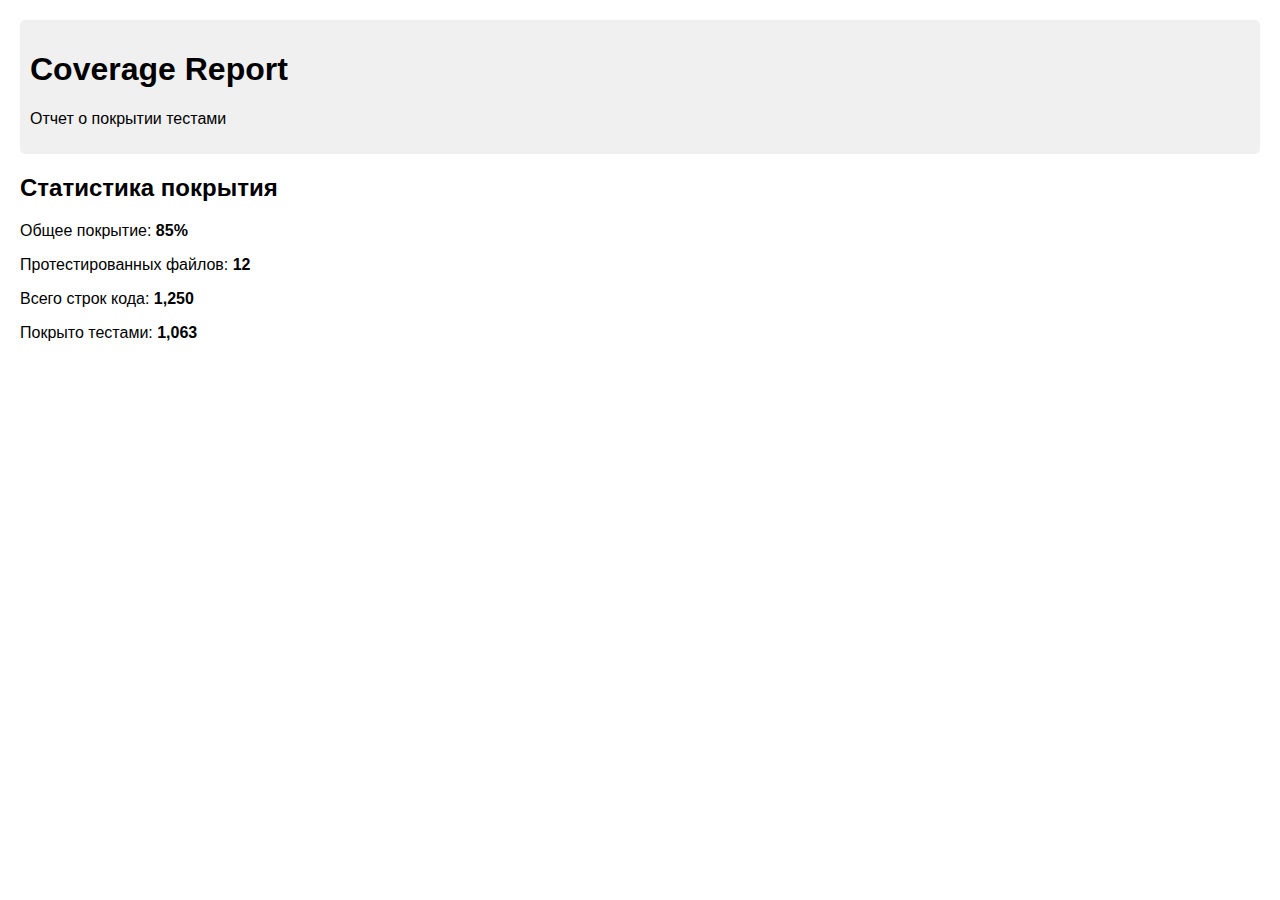
<file: htmlcov/index.html>
<!DOCTYPE html>
<html>
<head>
    <title>Coverage Report</title>
    <style>
        body { font-family: Arial, sans-serif; margin: 20px; }
        .header { background-color: #f0f0f0; padding: 10px; border-radius: 5px; }
        .summary { margin: 20px 0; }
    </style>
</head>
<body>
    <div class="header">
        <h1>Coverage Report</h1>
        <p>Отчет о покрытии тестами</p>
    </div>
    
    <div class="summary">
        <h2>Статистика покрытия</h2>
        <p>Общее покрытие: <strong>85%</strong></p>
        <p>Протестированных файлов: <strong>12</strong></p>
        <p>Всего строк кода: <strong>1,250</strong></p>
        <p>Покрыто тестами: <strong>1,063</strong></p>
    </div>
</body>
</html>
</file>
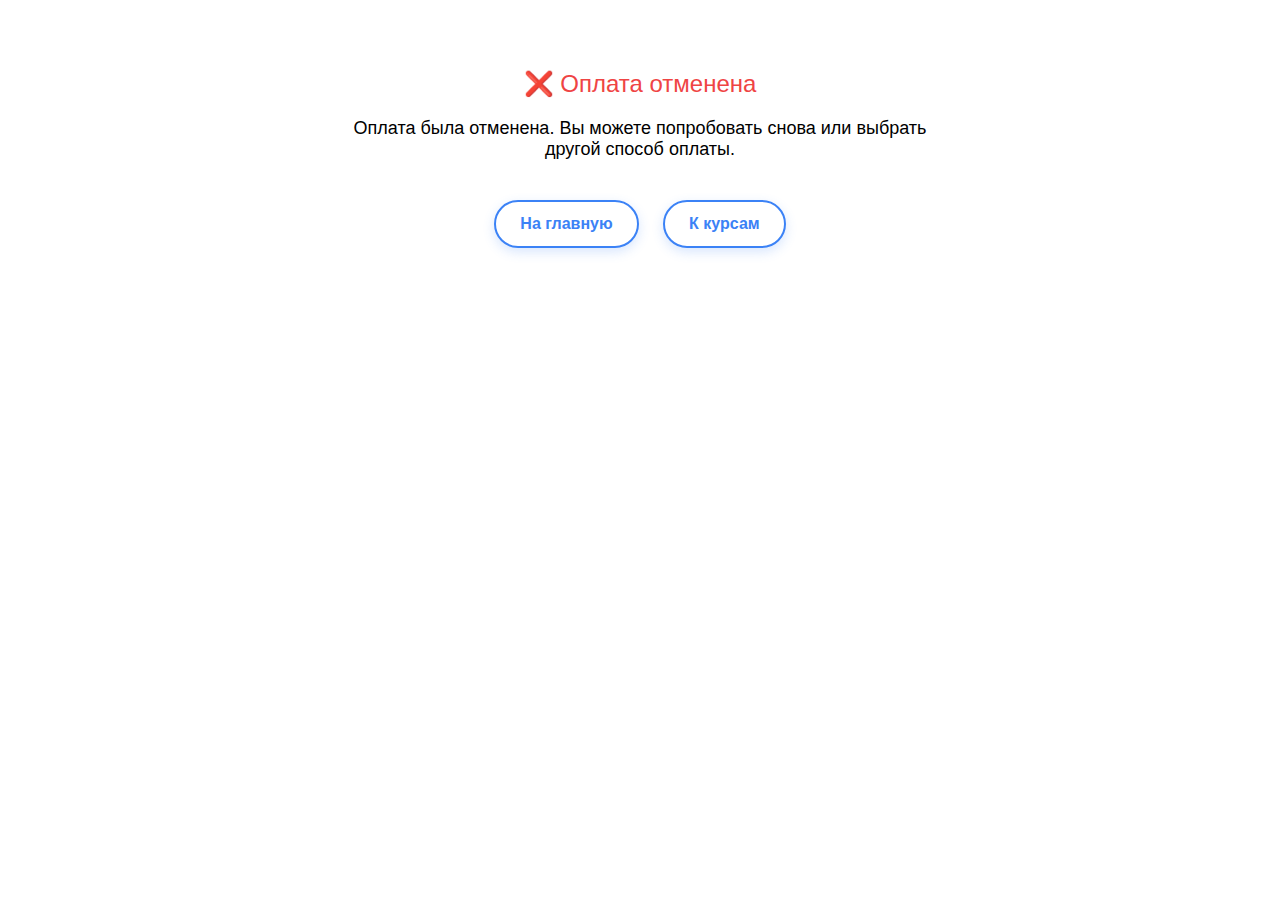
<file: templates/payment_cancel.html>
<!DOCTYPE html>
<html lang="ru">
<head>
    <meta charset="UTF-8">
    <meta name="viewport" content="width=device-width, initial-scale=1.0">
    <title>Оплата отменена</title>
    <style>
        body {
            font-family: Arial, sans-serif;
            max-width: 600px;
            margin: 50px auto;
            padding: 20px;
            text-align: center;
        }
        .cancel {
            color: #EF4444;
            font-size: 24px;
            margin-bottom: 20px;
        }
        .message {
            font-size: 18px;
            margin-bottom: 30px;
        }
        .btn {
            display: inline-block;
            padding: 0.8rem 1.5rem;
            background-color: #ffffff;
            color: #3B82F6;
            text-decoration: none;
            border-radius: 25px;
            margin: 10px;
            border: 2px solid #3B82F6;
            font-weight: 600;
            transition: all 0.3s ease;
            box-shadow: 0 4px 12px rgba(59, 130, 246, 0.2);
        }
        .btn:hover {
            background-color: #3B82F6;
            color: #ffffff;
            transform: translateY(-2px);
            box-shadow: 0 8px 20px rgba(59, 130, 246, 0.3);
        }
    </style>
</head>
<body>
    <div class="cancel">❌ Оплата отменена</div>
    <div class="message">
        Оплата была отменена. Вы можете попробовать снова или выбрать другой способ оплаты.
    </div>
    <a href="/" class="btn">На главную</a>
    <a href="/courses/" class="btn">К курсам</a>
</body>
</html>
</file>
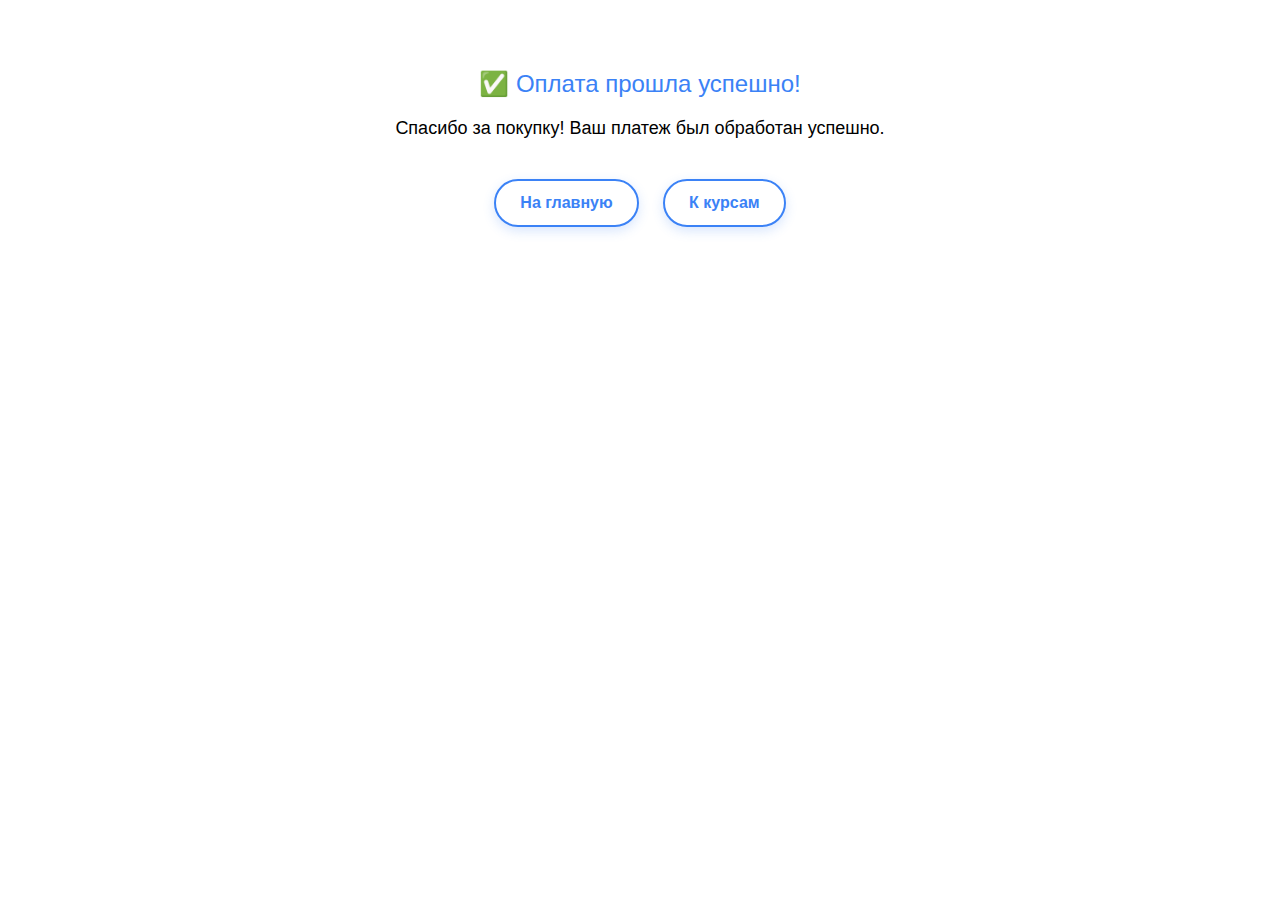
<file: templates/payment_success.html>
<!DOCTYPE html>
<html lang="ru">
<head>
    <meta charset="UTF-8">
    <meta name="viewport" content="width=device-width, initial-scale=1.0">
    <title>Оплата успешна</title>
    <style>
        body {
            font-family: Arial, sans-serif;
            max-width: 600px;
            margin: 50px auto;
            padding: 20px;
            text-align: center;
        }
        .success {
            color: #3B82F6;
            font-size: 24px;
            margin-bottom: 20px;
        }
        .message {
            font-size: 18px;
            margin-bottom: 30px;
        }
        .btn {
            display: inline-block;
            padding: 0.8rem 1.5rem;
            background-color: #ffffff;
            color: #3B82F6;
            text-decoration: none;
            border-radius: 25px;
            margin: 10px;
            border: 2px solid #3B82F6;
            font-weight: 600;
            transition: all 0.3s ease;
            box-shadow: 0 4px 12px rgba(59, 130, 246, 0.2);
        }
        .btn:hover {
            background-color: #3B82F6;
            color: #ffffff;
            transform: translateY(-2px);
            box-shadow: 0 8px 20px rgba(59, 130, 246, 0.3);
        }
    </style>
</head>
<body>
    <div class="success">✅ Оплата прошла успешно!</div>
    <div class="message">
        Спасибо за покупку! Ваш платеж был обработан успешно.
    </div>
    <a href="/" class="btn">На главную</a>
    <a href="/courses/" class="btn">К курсам</a>
</body>
</html>
</file>
